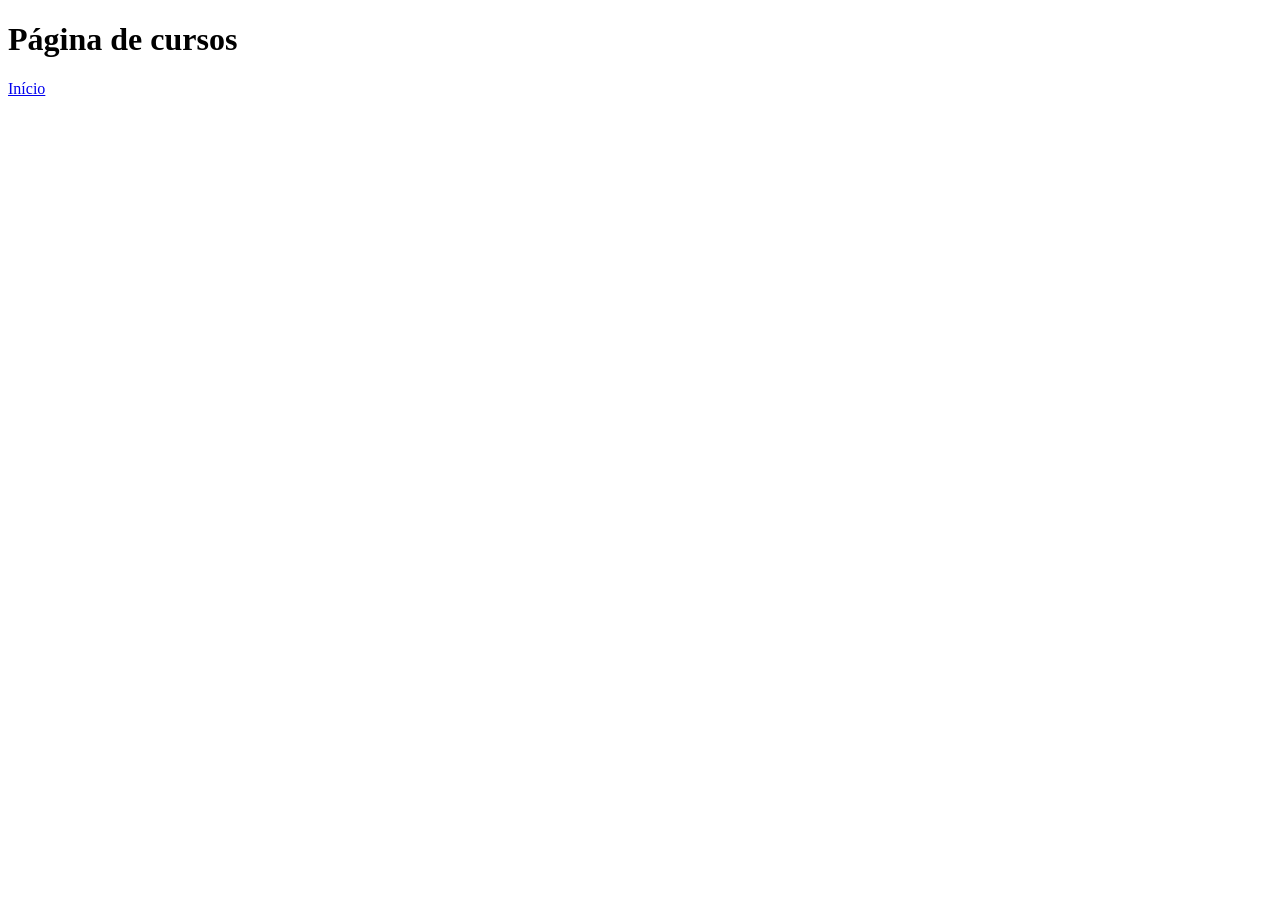
<file: cursos.html>
<!DOCTYPE html>
<html lang="pt-BR">
<head>
    <meta charset="UTF-8">
    <meta name="viewport" content="width=device-width, initial-scale=1.0">
    <title>Cursos</title>
</head>
<body>
    <h1>Página de cursos</h1>
    <a href="index.html" class="nav-link active">Início</a>
</body>
</html>
</file>
